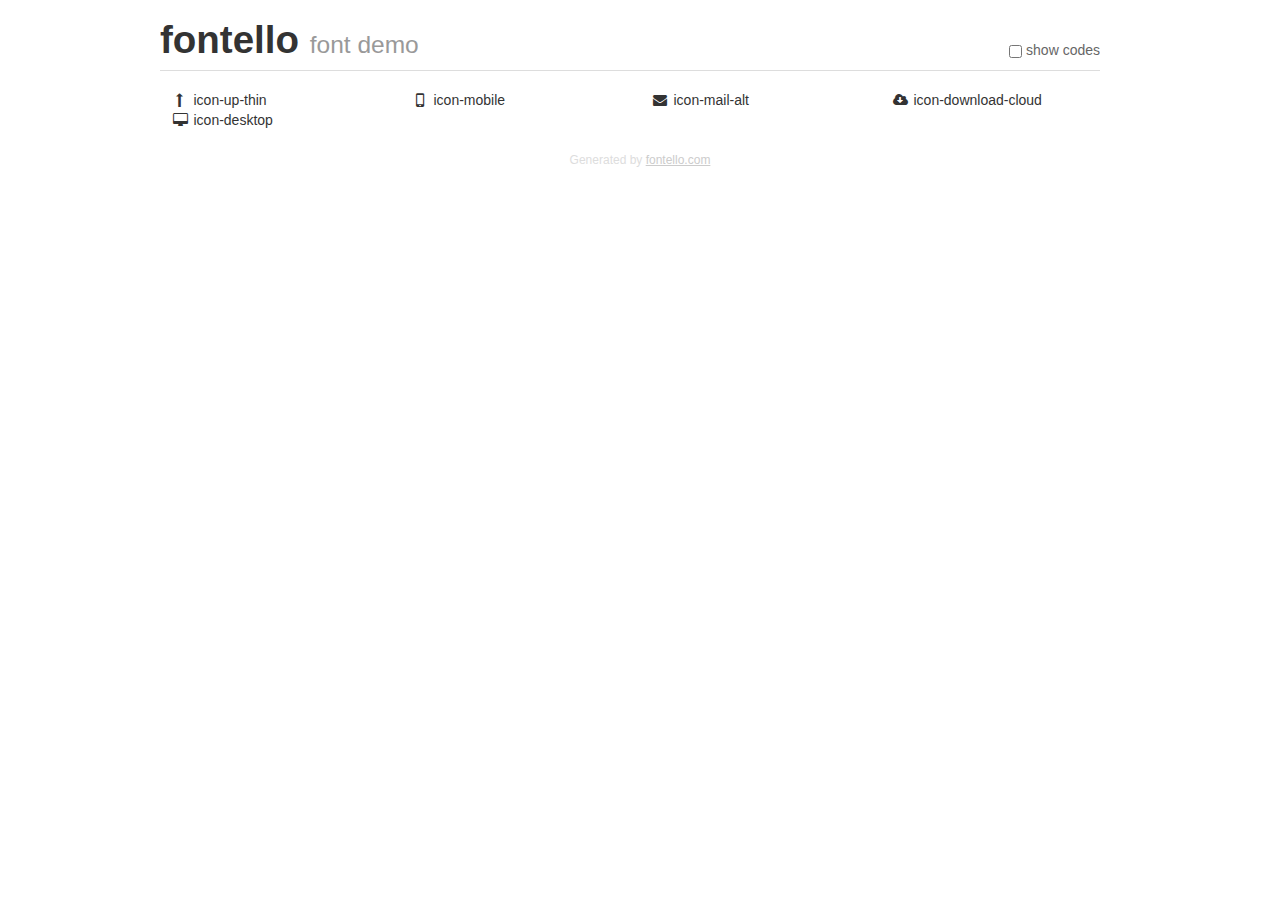
<file: css/fontello/demo.html>
<!DOCTYPE html>
<html>
  <head>
  <!--[if lt IE 9]><script language="javascript" type="text/javascript" src="//html5shim.googlecode.com/svn/trunk/html5.js"></script><![endif]-->
  <meta charset="UTF-8">
  <style>
    html {
      font-size: 100%;
      -webkit-text-size-adjust: 100%;
      -ms-text-size-adjust: 100%;
    }
    a:focus {
      outline: thin dotted #333;
      outline: 5px auto -webkit-focus-ring-color;
      outline-offset: -2px;
    }
    a:hover,
    a:active {
      outline: 0;
    }
    input {
      margin: 0;
      font-size: 100%;
      vertical-align: middle;
      *overflow: visible;
      line-height: normal;
    }
    input::-moz-focus-inner {
      padding: 0;
      border: 0;
    }
    body {
      margin: 0;
      font-family: "Helvetica Neue", Helvetica, Arial, sans-serif;
      font-size: 14px;
      line-height: 20px;
      color: #333;
      background-color: #fff;
    }
    a {
      color: #08c;
      text-decoration: none;
    }
    a:hover {
      color: #005580;
      text-decoration: underline;
    }
    .row {
      margin-left: -20px;
      *zoom: 1;
    }
    .row:before,
    .row:after {
      display: table;
      content: "";
      line-height: 0;
    }
    .row:after {
      clear: both;
    }
    .span3 {
      float: left;
      min-height: 1px;
      margin-left: 20px;
      width: 220px;
    }
    .container {
      width: 940px;
      margin-right: auto;
      margin-left: auto;
      *zoom: 1;
    }
    .container:before,
    .container:after {
      display: table;
      content: "";
      line-height: 0;
    }
    .container:after {
      clear: both;
    }
    small {
      font-size: 85%;
    }
    h1 {
      margin: 10px 0;
      font-family: inherit;
      font-weight: bold;
      line-height: 20px;
      color: inherit;
      text-rendering: optimizelegibility;
      line-height: 40px;
      font-size: 38.5px;
    }
    h1 small {
      font-weight: normal;
      line-height: 1;
      color: #999;
      font-size: 24.5px;
    }

    body {
      margin-top: 90px;
    }
    .header {
      position: fixed;
      top: 0;
      left: 50%;
      margin-left: -480px;
      background-color: #fff;
      border-bottom: 1px solid #ddd;
      padding-top: 10px;
      z-index: 10;
    }
    .footer {
      color: #ddd;
      font-size: 12px;
      text-align: center;
      margin-top: 20px;
    }
    .footer a {
      color: #ccc;
      text-decoration: underline;
    }
    .the-icons {
      font-size: 14px;
      line-height: 24px;
    }
    .switch {
      position: absolute;
      right: 0;
      bottom: 10px;
      color: #666;
    }
    .switch input {
      margin-right: 0.3em;
    }
    .codesOn .i-name {
      display: none;
    }
    .codesOn .i-code {
      display: inline;
    }
    .i-code {
      display: none;
    }
    @font-face {
      font-family: 'fontello';
      src: url('./font/fontello.eot?38058350');
      src: url('./font/fontello.eot?38058350#iefix') format('embedded-opentype'),
           url('./font/fontello.woff?38058350') format('woff'),
           url('./font/fontello.ttf?38058350') format('truetype'),
           url('./font/fontello.svg?38058350#fontello') format('svg');
      font-weight: normal;
      font-style: normal;
    }
    .demo-icon {
      font-family: "fontello";
      font-style: normal;
      font-weight: normal;
      speak: never;
     
      display: inline-block;
      text-decoration: inherit;
      width: 1em;
      margin-right: .2em;
      text-align: center;
      /* opacity: .8; */
     
      /* For safety - reset parent styles, that can break glyph codes*/
      font-variant: normal;
      text-transform: none;
     
      /* fix buttons height, for twitter bootstrap */
      line-height: 1em;
     
      /* Animation center compensation - margins should be symmetric */
      /* remove if not needed */
      margin-left: .2em;
     
      /* You can be more comfortable with increased icons size */
      /* font-size: 120%; */
     
      /* Font smoothing. That was taken from TWBS */
      -webkit-font-smoothing: antialiased;
      -moz-osx-font-smoothing: grayscale;
     
      /* Uncomment for 3D effect */
      /* text-shadow: 1px 1px 1px rgba(127, 127, 127, 0.3); */
    }
    </style>
    <link rel="stylesheet" href="css/animation.css"><!--[if IE 7]><link rel="stylesheet" href="css/" + font.fontname + "-ie7.css"><![endif]-->
    <script>
      function toggleCodes(on) {
        var obj = document.getElementById('icons');
      
        if (on) {
          obj.className += ' codesOn';
        } else {
          obj.className = obj.className.replace(' codesOn', '');
        }
      }
    </script>
  </head>
  <body>
    <div class="container header">
      <h1>fontello <small>font demo</small></h1>
      <label class="switch">
        <input type="checkbox" onclick="toggleCodes(this.checked)">show codes
      </label>
    </div>
    <div class="container" id="icons">
      <div class="row">
        <div class="span3" title="Code: 0xe800">
          <i class="demo-icon icon-up-thin">&#xe800;</i> <span class="i-name">icon-up-thin</span><span class="i-code">0xe800</span>
        </div>
        <div class="span3" title="Code: 0xe801">
          <i class="demo-icon icon-mobile">&#xe801;</i> <span class="i-name">icon-mobile</span><span class="i-code">0xe801</span>
        </div>
        <div class="span3" title="Code: 0xf0e0">
          <i class="demo-icon icon-mail-alt">&#xf0e0;</i> <span class="i-name">icon-mail-alt</span><span class="i-code">0xf0e0</span>
        </div>
        <div class="span3" title="Code: 0xf0ed">
          <i class="demo-icon icon-download-cloud">&#xf0ed;</i> <span class="i-name">icon-download-cloud</span><span class="i-code">0xf0ed</span>
        </div>
      </div>
      <div class="row">
        <div class="span3" title="Code: 0xf108">
          <i class="demo-icon icon-desktop">&#xf108;</i> <span class="i-name">icon-desktop</span><span class="i-code">0xf108</span>
        </div>
      </div>
    <div class="container footer">Generated by <a href="https://fontello.com">fontello.com</a></div>
  </body>
</html>
</file>
<file: css/fontello/css/animation.css>
/*
   Animation example, for spinners
*/
.animate-spin {
  -moz-animation: spin 2s infinite linear;
  -o-animation: spin 2s infinite linear;
  -webkit-animation: spin 2s infinite linear;
  animation: spin 2s infinite linear;
  display: inline-block;
}
@-moz-keyframes spin {
  0% {
    -moz-transform: rotate(0deg);
    -o-transform: rotate(0deg);
    -webkit-transform: rotate(0deg);
    transform: rotate(0deg);
  }

  100% {
    -moz-transform: rotate(359deg);
    -o-transform: rotate(359deg);
    -webkit-transform: rotate(359deg);
    transform: rotate(359deg);
  }
}
@-webkit-keyframes spin {
  0% {
    -moz-transform: rotate(0deg);
    -o-transform: rotate(0deg);
    -webkit-transform: rotate(0deg);
    transform: rotate(0deg);
  }

  100% {
    -moz-transform: rotate(359deg);
    -o-transform: rotate(359deg);
    -webkit-transform: rotate(359deg);
    transform: rotate(359deg);
  }
}
@-o-keyframes spin {
  0% {
    -moz-transform: rotate(0deg);
    -o-transform: rotate(0deg);
    -webkit-transform: rotate(0deg);
    transform: rotate(0deg);
  }

  100% {
    -moz-transform: rotate(359deg);
    -o-transform: rotate(359deg);
    -webkit-transform: rotate(359deg);
    transform: rotate(359deg);
  }
}
@-ms-keyframes spin {
  0% {
    -moz-transform: rotate(0deg);
    -o-transform: rotate(0deg);
    -webkit-transform: rotate(0deg);
    transform: rotate(0deg);
  }

  100% {
    -moz-transform: rotate(359deg);
    -o-transform: rotate(359deg);
    -webkit-transform: rotate(359deg);
    transform: rotate(359deg);
  }
}
@keyframes spin {
  0% {
    -moz-transform: rotate(0deg);
    -o-transform: rotate(0deg);
    -webkit-transform: rotate(0deg);
    transform: rotate(0deg);
  }

  100% {
    -moz-transform: rotate(359deg);
    -o-transform: rotate(359deg);
    -webkit-transform: rotate(359deg);
    transform: rotate(359deg);
  }
}
</file>
